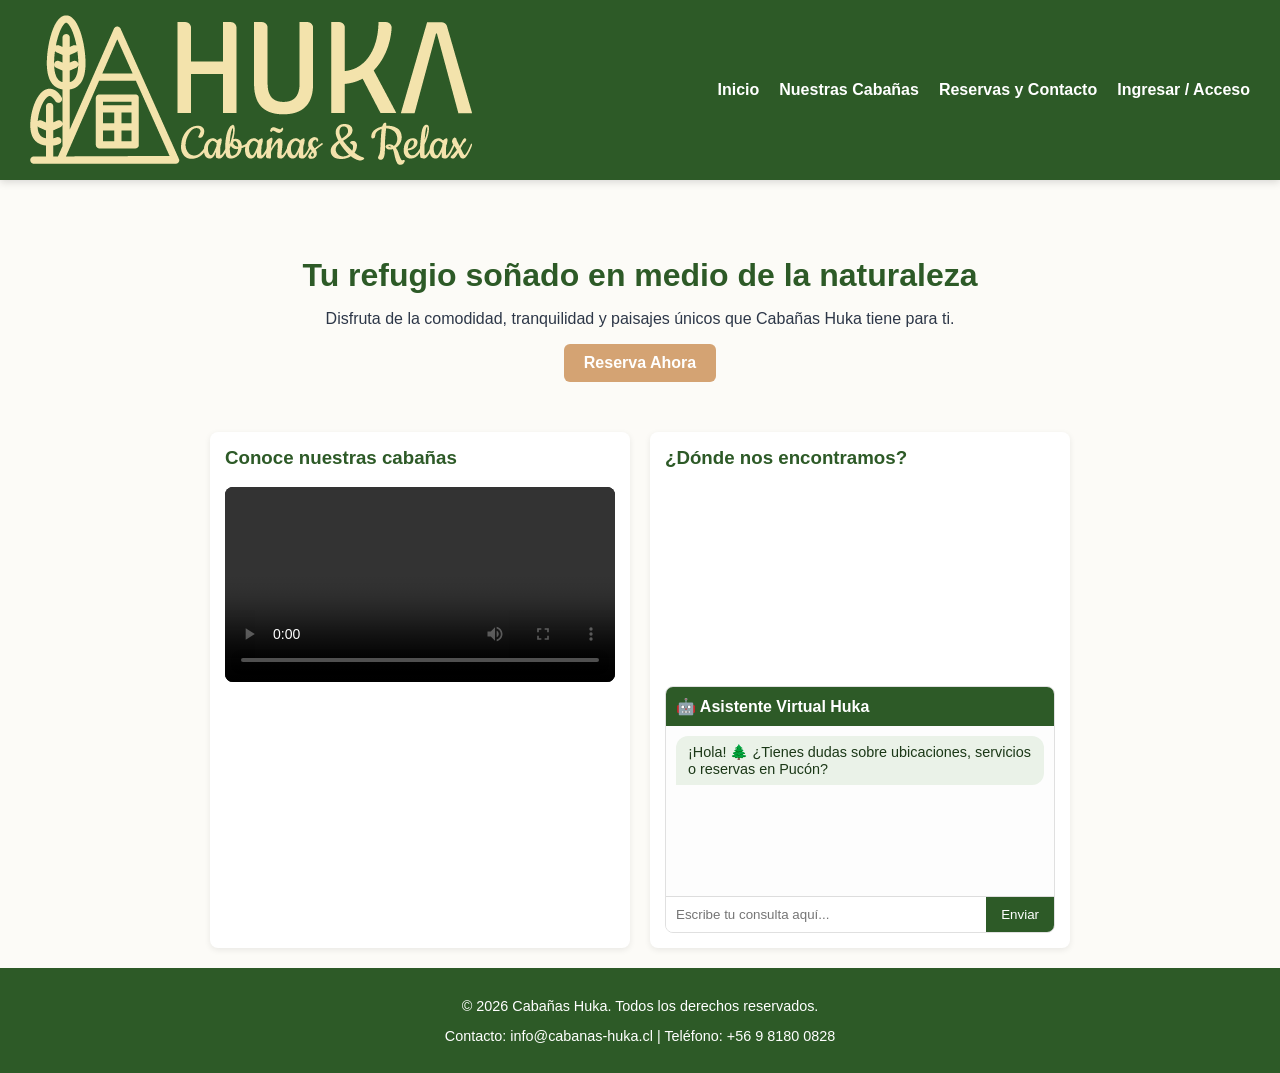
<file: index.html>
<!DOCTYPE html>
<html>

<head>
    <meta charset="UTF-8">
    <meta name="viewport" content="width=device-width, initial-scale=1.0">
    <meta name="description"
        content="Disfruta del descanso y la naturaleza en Cabañas Huka, Pucón. Reservas en línea y alojamiento equipado.">
    <title>Cabañas Huka | Naturaleza y Descanso</title>
    <link rel="stylesheet" href="./style.css">
</head>

<body>
    <header>
        <!-- Logo clickeable apuntando al Inicio -->
        <a href="./index.html" class="logo-link">
            <img src="./logo_Huka.png" alt="Cabañas Huka" class="logo">
        </a>

        <nav>
            <ul>
                <li><a href="./index.html">Inicio</a></li>
                <li><a href="./cabanas.html">Nuestras Cabañas</a></li>
                <li><a href="./formulario.html">Reservas y Contacto</a></li>
                
                <!-- Gestión dinámica de sesión -->
                <li id="menuAcceso"><a href="./login.html">Ingresar / Acceso</a></li>
                <li id="menuCerrarSesion" style="display: none;">
                    <a href="#" onclick="cerrarSesionUsuario()" style="color: #e63946;">Cerrar Sesión</a>
                </li>
            </ul>
        </nav>
    </header>

    <main>
        <section class="hero">
            <h2>Tu refugio soñado en medio de la naturaleza</h2>
            <p>Disfruta de la comodidad, tranquilidad y paisajes únicos que Cabañas Huka tiene para ti.</p>
            <a href="./formulario.html" class="btn">Reserva Ahora</a>
        </section>

        <section class="media-container">
            <!-- Lado Izquierdo: Video -->
            <div class="media-box">
                <h3>Conoce nuestras cabañas</h3>
                <video controls playsinline preload="metadata" class="chat-video">
                    <source src="cabana.mp4" type="video/mp4">
                    Tu navegador no soporta videos.
                </video>
            </div>

            <!-- Lado Derecho: Mapa + Asistente IA -->
            <div class="media-box">
                <h3>¿Dónde nos encontramos?</h3>
                <iframe
                    src="https://www.google.com/maps/embed?pb=!1m18!1m12!1m3!1d49148.24358693761!2d-71.998492!3d-39.278385!2m3!1f0!2f0!3f0!3m2!1i1024!2i768!4f13.1!3m3!1m2!1s0x96147ea41a293633%3A0x280e2124eebe1cb!2zUHVjw7NuLCBBcmF1Y2Fuw6lh!5e0!3m2!1ses!2scl!4v1700000000000!5m2!1ses!2scl"
                    width="100%" height="180" style="border:0; border-radius: 8px;" allowfullscreen="" loading="lazy">
                </iframe>

                <!-- Panel de Chat IA -->
                <div class="chat-box">
                    <div class="chat-header">
                        <span>🤖 Asistente Virtual Huka</span>
                    </div>
                    <div class="chat-messages" id="chatMessages">
                        <p class="bot-msg">¡Hola! 🌲 ¿Tienes dudas sobre ubicaciones, servicios o reservas en Pucón?</p>
                    </div>
                    <div class="chat-input-area">
                        <input type="text" id="userInput" placeholder="Escribe tu consulta aquí..."
                            onkeypress="handleKeyPress(event)">
                        <button onclick="sendMessage()">Enviar</button>
                    </div>
                </div>
            </div>
        </section>
    </main>

    <footer>
        <p>&copy; 2026 Cabañas Huka. Todos los derechos reservados.</p>
        <p>Contacto: info@cabanas-huka.cl | Teléfono: +56 9 8180 0828</p>
    </footer>

    <!-- Enlace al archivo JavaScript externo -->
    <script src="./index.js"></script>
</body>

</html>
</file>
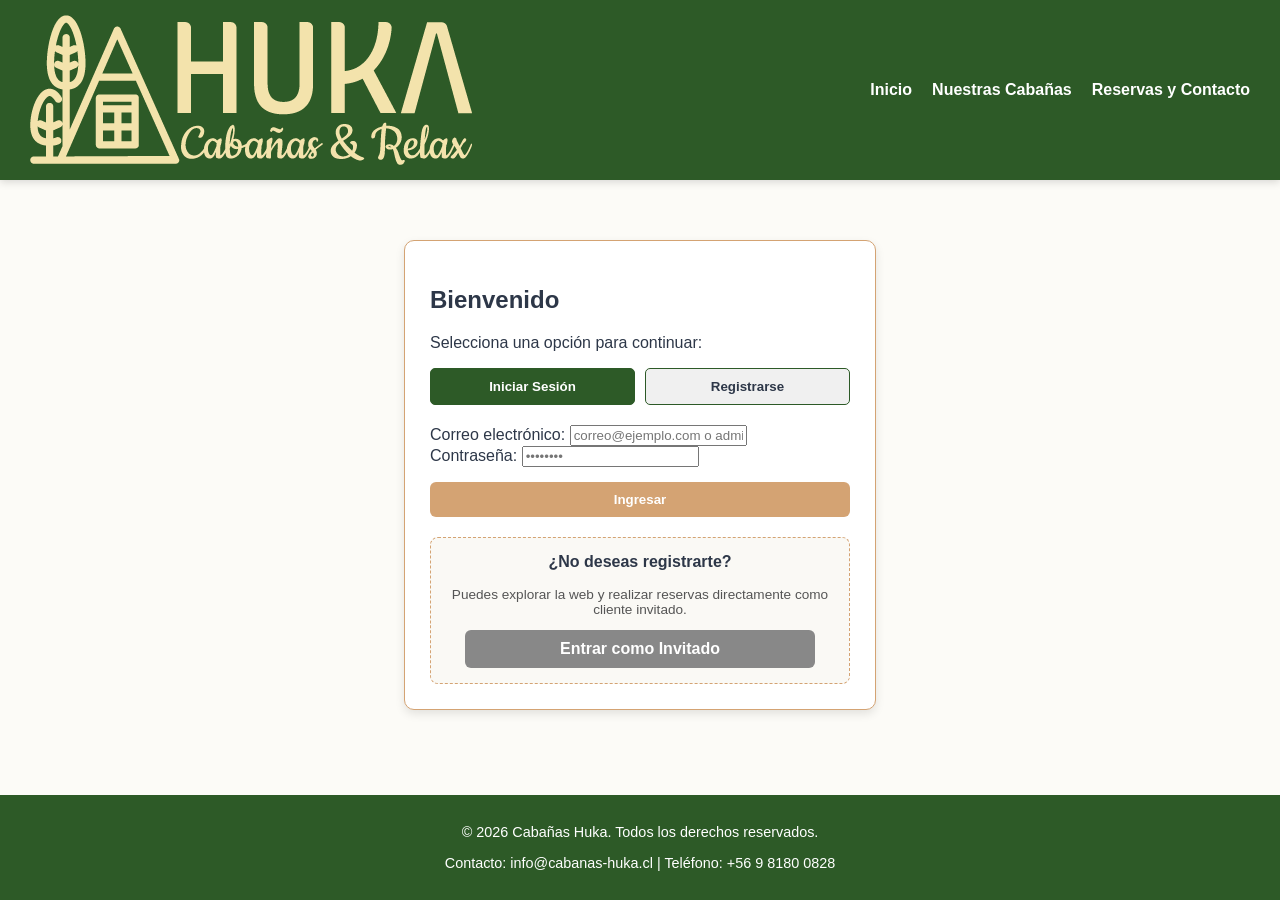
<file: admin.html>
<!DOCTYPE html>
<html>

<head>
    <meta charset="UTF-8">
    <meta name="viewport" content="width=device-width, initial-scale=1.0">
    <title>Panel de Administración - Cabañas Huka</title>
    <link rel="stylesheet" href="./style.css">
</head>

<body>
    <header>
        <!-- Logo clickeable apuntando al Inicio -->
        <a href="./index.html" class="logo-link">
            <img src="./logo_Huka.png" alt="Cabañas Huka" class="logo">
        </a>

        <nav>
            <ul>
                <li><a href="./index.html">Inicio</a></li>
                <li><a href="./cabanas.html">Nuestras Cabañas</a></li>
                <li><a href="./formulario.html">Reservas y Contacto</a></li>
                
                <!-- Gestión dinámica de sesión -->
                <li id="menuAcceso"><a href="./login.html">Ingresar / Acceso</a></li>
                <li id="menuCerrarSesion" style="display: none;">
                    <a href="#" onclick="cerrarSesionUsuario()" style="color: #e63946;">Cerrar Sesión</a>
                </li>
            </ul>
        </nav>
    </header>

    <main>
        <h2>Panel de Administración</h2>
        <p id="mensajeBienvenida">Cargando datos de sesión...</p>

        <!-- Panel exclusivo para Administradores -->
        <section id="panelAdmin" style="display: none; margin-top: 20px;">
            <h3>Gestión de Reservas y Estado de Cabañas</h3>
            <table border="1" cellpadding="10" cellspacing="0" style="width: 100%; border-collapse: collapse; background: #fff; margin-top: 15px;">
                <thead>
                    <tr style="background-color: var(--color-principal); color: white;">
                        <th>Cabaña</th>
                        <th>Estado</th>
                        <th>Capacidad</th>
                        <th>Acción</th>
                    </tr>
                </thead>
                <tbody>
                    <tr>
                        <td>Cabaña Roble</td>
                        <td style="color: green; font-weight: bold;">Disponible</td>
                        <td>2 - 4 personas</td>
                        <td><button class="btn" onclick="alert('Estado actualizado')">Cambiar Estado</button></td>
                    </tr>
                    <tr>
                        <td>Cabaña Araucaria</td>
                        <td style="color: red; font-weight: bold;">Reservada</td>
                        <td>4 - 6 personas</td>
                        <td><button class="btn" onclick="alert('Estado actualizado')">Cambiar Estado</button></td>
                    </tr>
                    <tr>
                        <td>Cabaña Arrayán</td>
                        <td style="color: green; font-weight: bold;">Disponible</td>
                        <td>8 personas</td>
                        <td><button class="btn" onclick="alert('Estado actualizado')">Cambiar Estado</button></td>
                    </tr>
                </tbody>
            </table>
        </section>
    </main>

    <footer>
        <p>&copy; 2026 Cabañas Huka. Todos los derechos reservados.</p>
    </footer>

    <!-- Enlace al archivo JavaScript externo -->
    <script src="./admin.js"></script>
</body>

</html>
</file>
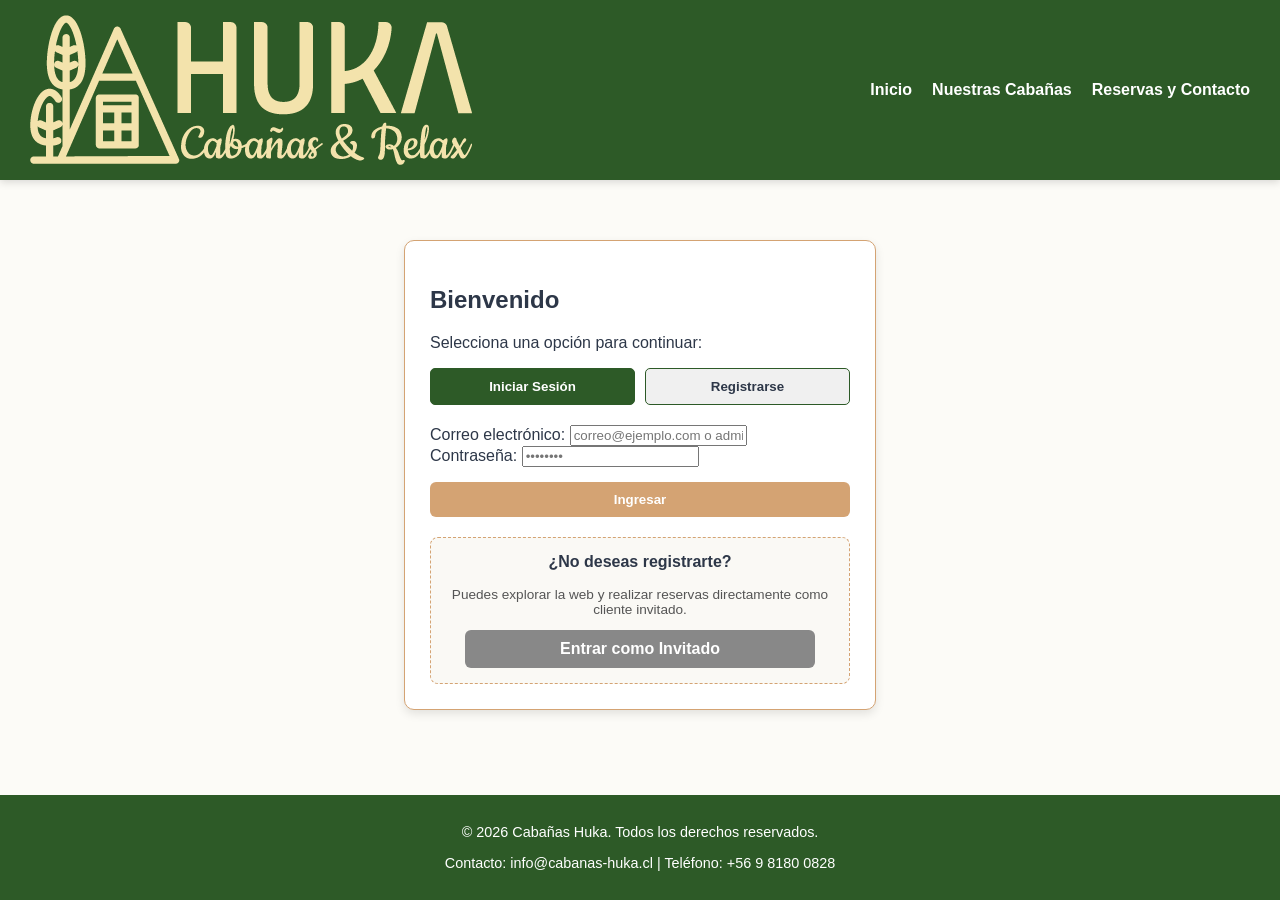
<file: login.html>
<!DOCTYPE html>
<html>

<head>
    <meta charset="UTF-8">
    <meta name="viewport" content="width=device-width, initial-scale=1.0">
    <title>Acceso - Cabañas Huka</title>
    <link rel="stylesheet" href="./style.css">
    <style>
        .login-card {
            max-width: 420px;
            margin: 40px auto;
            background: #ffffff;
            padding: 25px;
            border-radius: 10px;
            box-shadow: 0 4px 10px rgba(0, 0, 0, 0.1);
            border: 1px solid #d4a373;
        }

        .tab-buttons {
            display: flex;
            gap: 10px;
            margin-bottom: 20px;
        }

        .tab-btn {
            flex: 1;
            padding: 10px;
            border: 1px solid var(--color-principal, #2c5e3b);
            background: #f0f0f0;
            color: var(--color-texto, #333);
            border-radius: 5px;
            cursor: pointer;
            font-weight: bold;
        }

        .tab-btn.active {
            background: var(--color-principal, #2c5e3b);
            color: white;
        }

        .guest-box {
            background-color: #faf9f5;
            padding: 15px;
            border-radius: 8px;
            margin-top: 20px;
            border: 1px dashed var(--color-secundario, #d4a373);
            text-align: center;
        }

        .form-section {
            display: none;
        }

        .form-section.active {
            display: block;
        }

        .error-msg {
            color: #e63946;
            font-size: 0.85rem;
            display: block;
            margin-top: 5px;
        }
    </style>
</head>

<body>
    <header>
        <!-- Logo clickeable apuntando al Inicio -->
        <a href="./index.html" class="logo-link">
            <img src="./logo_Huka.png" alt="Cabañas Huka" class="logo">
        </a>

        <nav>
            <ul>
                <li><a href="./index.html">Inicio</a></li>
                <li><a href="./cabanas.html">Nuestras Cabañas</a></li>
                <li><a href="./formulario.html">Reservas y Contacto</a></li>
            </ul>
        </nav>
    </header>

    <main>
        <div class="login-card">
            <h2>Bienvenido</h2>
            <p>Selecciona una opción para continuar:</p>

            <!-- Botones para alternar entre Registro e Iniciar Sesión -->
            <div class="tab-buttons">
                <button type="button" class="tab-btn active" id="btnTabLogin" onclick="mostrarTab('login')">Iniciar Sesión</button>
                <button type="button" class="tab-btn" id="btnTabRegistro" onclick="mostrarTab('registro')">Registrarse</button>
            </div>

            <!-- FORMULARIO 1: INICIAR SESIÓN (Clientes y Admin) -->
            <div id="sectionLogin" class="form-section active">
                <div class="form-group">
                    <label for="loginEmail">Correo electrónico:</label>
                    <input type="email" id="loginEmail" placeholder="correo@ejemplo.com o admin@huka.com">
                </div>
                <div class="form-group">
                    <label for="loginPass">Contraseña:</label>
                    <input type="password" id="loginPass" placeholder="••••••••">
                </div>
                <span class="error-msg" id="errorLogin"></span>
                <button onclick="iniciarSesion()" class="btn" style="width: 100%; margin-top: 10px;">Ingresar</button>
            </div>

            <!-- FORMULARIO 2: REGISTRO DE USUARIO NUEVO -->
            <div id="sectionRegistro" class="form-section">
                <div class="form-group">
                    <label for="regNombre">Nombre completo:</label>
                    <input type="text" id="regNombre" placeholder="Tu nombre">
                </div>
                <div class="form-group">
                    <label for="regEmail">Correo electrónico:</label>
                    <input type="email" id="regEmail" placeholder="tu@correo.com">
                </div>
                <div class="form-group">
                    <label for="regPass">Contraseña:</label>
                    <input type="password" id="regPass" placeholder="Crea una contraseña">
                </div>
                <span class="error-msg" id="errorRegistro"></span>
                <button onclick="registrarUsuario()" class="btn" style="width: 100%; margin-top: 10px;">Crear Cuenta</button>
            </div>

            <!-- OPCIÓN 3: ACCESO DIRECTO COMO INVITADO -->
            <div class="guest-box">
                <p style="margin-top: 0; font-weight: bold;">¿No deseas registrarte?</p>
                <p style="font-size: 0.85rem; color: #555;">Puedes explorar la web y realizar reservas directamente como cliente invitado.</p>
                <a href="./index.html" class="btn" style="background-color: #888; width: 80%; display: inline-block;">Entrar como Invitado</a>
            </div>
        </div>
    </main>

    <footer>
        <p>&copy; 2026 Cabañas Huka. Todos los derechos reservados.</p>
        <p>Contacto: info@cabanas-huka.cl | Teléfono: +56 9 8180 0828</p>
    </footer>

    <!-- Enlace al archivo JavaScript externo -->
    <script src="./login.js"></script>
</body>

</html>
</file>
<file: style.css>
/* ==========================================================================
   1. VARIABLES GLOBALES (PALETA DE COLORES Y FUENTES)
   ========================================================================== */
:root {
    --color-principal: #2d5a27;       /* Verde bosque principal */
    --color-secundario: #d4a373;      /* Tono madera/tierra para botones y bordes */
    --color-fondo: #fcfbf7;           /* Fondo suave crema/marfil */
    --color-texto: #2d3748;           /* Texto oscuro legible */
    --color-blanco: #ffffff;
    --color-hover: #1e3d1a;
}

/* ==========================================================================
   2. ESTILOS BASE Y ESTRUCTURA GENERAL
   ========================================================================== */
body {
    font-family: 'Segoe UI', Tahoma, Geneva, Verdana, sans-serif;
    margin: 0;
    padding: 0;
    background-color: var(--color-fondo);
    color: var(--color-texto);
    min-height: 100vh;
    display: flex;
    flex-direction: column;
}

main {
    padding: 20px;
    max-width: 900px;
    margin: 0 auto;
    width: 100%;
    box-sizing: border-box;
    flex: 1;
}

/* ==========================================================================
   3. CABECERA (HEADER) Y NAVEGACIÓN
   ========================================================================== */
header {
    background-color: var(--color-principal);
    padding: 15px 30px;
    display: flex;
    justify-content: space-between;
    align-items: center;
    box-shadow: 0 2px 8px rgba(0, 0, 0, 0.15);
}

header h1 {
    margin: 0;
    font-size: 1.8rem;
}

/* Estilo para que el texto/logo sea clickeable al inicio */
header h1 a.logo-link,
header a img.logo {
    color: var(--color-blanco);
    text-decoration: none;
    display: inline-block;
    vertical-align: middle;
}

header h1 a.logo-link:hover,
header a img.logo:hover {
    opacity: 0.9;
}

nav ul {
    list-style: none;
    margin: 0;
    padding: 0;
    display: flex;
    gap: 20px;
}

nav a {
    color: var(--color-blanco);
    text-decoration: none;
    font-weight: 600;
    transition: color 0.3s ease;
}

nav a:hover {
    color: var(--color-secundario);
}

/* ==========================================================================
   4. COMPONENTES: BOTONES Y HERO
   ========================================================================== */
.btn {
    display: inline-block;
    background-color: var(--color-secundario);
    color: var(--color-blanco);
    padding: 10px 20px;
    border-radius: 6px;
    text-decoration: none;
    font-weight: bold;
    border: none;
    cursor: pointer;
    transition: background-color 0.3s ease;
    text-align: center;
}

.btn:hover {
    background-color: #bc8a5f;
}

.hero {
    text-align: center;
    padding: 30px 10px;
}

.hero h2 {
    color: var(--color-principal);
    font-size: 2rem;
    margin-bottom: 10px;
}

/* ==========================================================================
   5. SECCIÓN MULTIMEDIA (VIDEO, MAPA Y CHAT IA)
   ========================================================================== */
.media-container {
    display: grid;
    grid-template-columns: 1fr 1fr;
    gap: 20px;
    margin-top: 20px;
}

@media (max-width: 768px) {
    .media-container {
        grid-template-columns: 1fr;
    }
}

.media-box {
    background: var(--color-blanco);
    padding: 15px;
    border-radius: 8px;
    box-shadow: 0 2px 6px rgba(0, 0, 0, 0.08);
}

.media-box h3 {
    margin-top: 0;
    color: var(--color-principal);
}

/* Asegurar que el video se ajuste correctamente al contenedor */
.chat-video {
    width: 100%;
    height: auto;
    border-radius: 8px;
    background-color: #000;
}

/* Panel del Asistente Virtual */
.chat-box {
    margin-top: 15px;
    border: 1px solid #e0e0e0;
    border-radius: 8px;
    overflow: hidden;
    background: #fdfdfd;
}

.chat-header {
    background: var(--color-principal);
    color: white;
    padding: 10px;
    font-weight: bold;
}

.chat-messages {
    height: 150px;
    overflow-y: auto;
    padding: 10px;
    display: flex;
    flex-direction: column;
    gap: 8px;
}

.bot-msg {
    background: #eaf2e8;
    color: #1b3817;
    padding: 8px 12px;
    border-radius: 12px 12px 12px 0;
    margin: 0;
    font-size: 0.9rem;
    align-self: flex-start;
}

.user-msg {
    background: var(--color-secundario);
    color: white;
    padding: 8px 12px;
    border-radius: 12px 12px 0 12px;
    margin: 0;
    font-size: 0.9rem;
    align-self: flex-end;
}

.chat-input-area {
    display: flex;
    border-top: 1px solid #ddd;
}

.chat-input-area input {
    flex: 1;
    border: none;
    padding: 10px;
    outline: none;
}

.chat-input-area button {
    background: var(--color-principal);
    color: white;
    border: none;
    padding: 10px 15px;
    cursor: pointer;
}

/* ==========================================================================
   6. PIE DE PÁGINA (FOOTER)
   ========================================================================== */
footer {
    background-color: var(--color-principal);
    color: var(--color-blanco);
    text-align: center;
    padding: 15px;
    margin-top: auto;
    font-size: 0.9rem;
}
</file>
